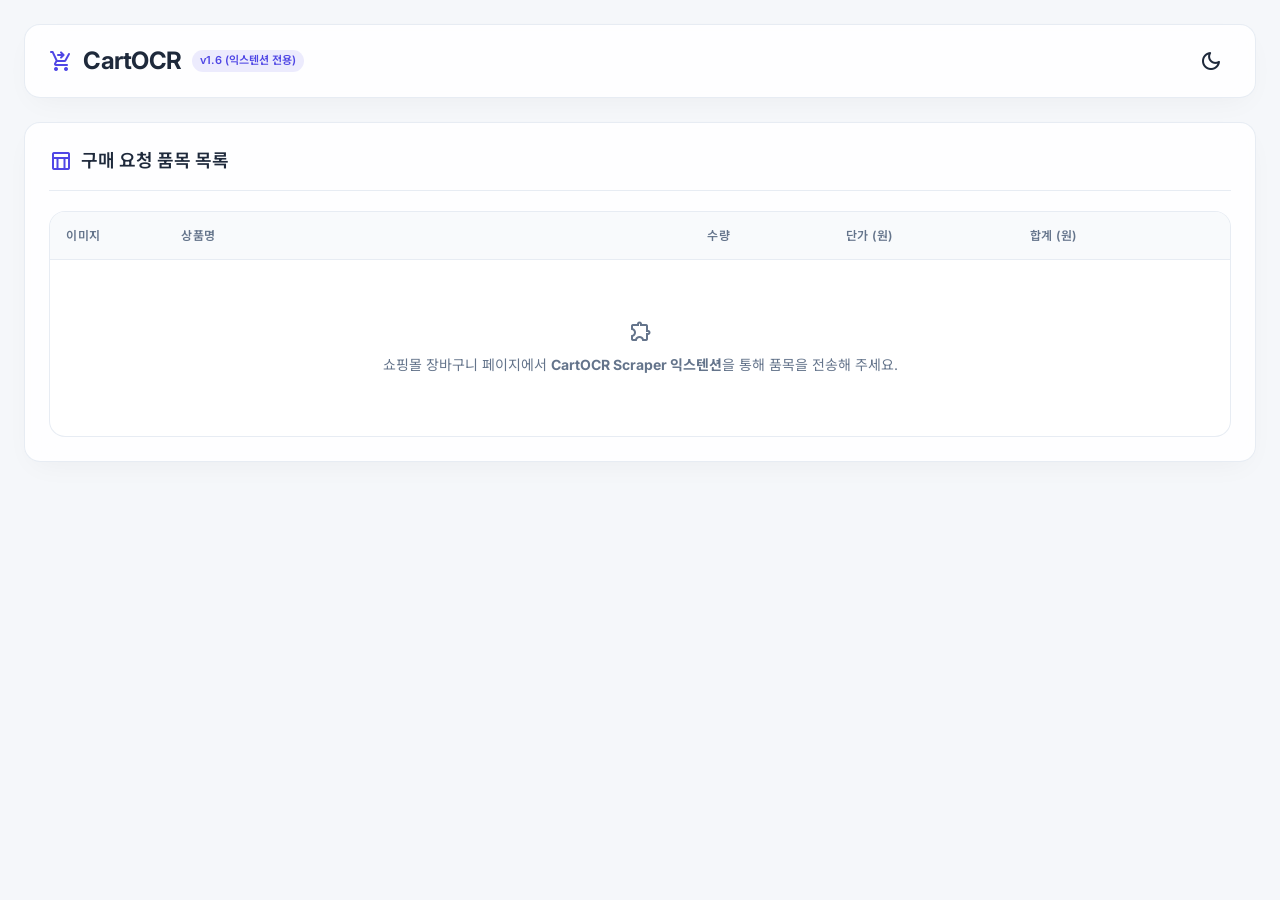
<file: index.html>
<!DOCTYPE html>
<html lang="ko">
<head>
    <meta charset="UTF-8">
    <meta name="viewport" content="width=device-width, initial-scale=1.0">
    <title>CartOCR - 구매신청서 자동 문서화 도구</title>
    <link rel="stylesheet" href="style.css?v=1.6">
    <!-- Google Fonts & Icon -->
    <link rel="preconnect" href="https://fonts.googleapis.com">
    <link rel="preconnect" href="https://fonts.gstatic.com" crossorigin>
    <link href="https://fonts.googleapis.com/css2?family=Inter:wght@300;400;500;600;700&family=Noto+Sans+KR:wght@300;400;500;700&display=swap" rel="stylesheet">
    <link rel="stylesheet" href="https://fonts.googleapis.com/css2?family=Material+Symbols+Rounded:opsz,wght,FILL,GRAD@24,400,0,0" />
</head>
<body>
    <div class="app-container">
        <!-- 네비게이션 헤더 -->
        <header class="app-header">
            <div class="logo">
                <span class="material-symbols-rounded logo-icon">shopping_cart_checkout</span>
                <h1>CartOCR</h1>
                <span class="badge">v1.6 (익스텐션 전용)</span>
            </div>
            <div class="header-actions">
                <button id="theme-toggle" class="btn-icon" title="테마 변경">
                    <span class="material-symbols-rounded">dark_mode</span>
                </button>
            </div>
        </header>

        <!-- 메인 콘텐츠 영역 -->
        <main class="app-main">
            <!-- 상품 목록 패널 (Full Width 단독 뷰) -->
            <section class="panel result-panel">
                <div class="panel-header">
                    <span class="material-symbols-rounded">table_chart</span>
                    <h2>구매 요청 품목 목록</h2>
                </div>

                <!-- 결과 테이블 영역 -->
                <div class="table-container">
                    <table id="products-table">
                        <thead>
                            <tr>
                                <th width="10%">이미지</th>
                                <th width="46%">상품명</th>
                                <th width="12%">수량</th>
                                <th width="16%">단가 (원)</th>
                                <th width="16%">합계 (원)</th>
                                <th width="6%"></th>
                            </tr>
                        </thead>
                        <tbody id="table-body">
                            <tr class="empty-row">
                                <td colspan="6">
                                    <span class="material-symbols-rounded empty-icon">extension</span>
                                    <p>쇼핑몰 장바구니 페이지에서 <strong>CartOCR Scraper 익스텐션</strong>을 통해 품목을 전송해 주세요.</p>
                                </td>
                            </tr>
                        </tbody>
                        <tfoot>
                            <tr class="summary-row hidden" id="subtotal-row-container">
                                <td colspan="4">상품 주문 금액</td>
                                <td id="subtotal-price" class="summary-price">0원</td>
                                <td></td>
                            </tr>
                            <tr class="summary-row hidden" id="vat-row-container">
                                <td colspan="4">부가세</td>
                                <td id="vat-price" class="summary-price">0원</td>
                                <td></td>
                            </tr>
                            <tr class="summary-row hidden" id="shipping-row-container">
                                <td colspan="4">배송비</td>
                                <td id="shipping-price" class="summary-price">0원</td>
                                <td></td>
                            </tr>
                            <tr class="total-row hidden" id="total-row-container">
                                <td colspan="4">결제 예정금액</td>
                                <td id="total-price" class="total-price">0원</td>
                                <td></td>
                            </tr>
                        </tfoot>
                    </table>
                </div>

                <!-- 테이블 액션 -->
                <div class="table-actions hidden" id="table-actions-container">
                    <button id="add-row-btn" class="btn-secondary">
                        <span class="material-symbols-rounded">add</span> 항목 추가
                    </button>
                </div>

                <!-- 내보내기 패널 -->
                <div class="export-section hidden" id="export-section">
                    <h3>보고서 양식 내보내기</h3>
                    <div class="export-grid">
                        <button id="copy-markdown-btn" class="btn-export">
                            <span class="material-symbols-rounded">markdown</span>
                            <div>
                                <strong>노션/슬랙용 복사</strong>
                                <span>Markdown 표 클립보드 복사</span>
                            </div>
                        </button>
                        <button id="download-csv-btn" class="btn-export">
                            <span class="material-symbols-rounded">csv</span>
                            <div>
                                <strong>엑셀 CSV 다운로드</strong>
                                <span>엑셀에 바로 붙여넣는 CSV</span>
                            </div>
                        </button>
                        <button id="print-doc-btn" class="btn-export btn-export-highlight">
                            <span class="material-symbols-rounded">description</span>
                            <div>
                                <strong>구매신청서 인쇄/PDF</strong>
                                <span>결재용 정식 구매신청서 출력</span>
                            </div>
                        </button>
                    </div>
                </div>
            </section>
        </main>
    </div>

    <!-- 인쇄용 히든 결재 문서 레이아웃 -->
    <div id="print-layout" class="print-only">
        <div class="print-header">
            <div class="print-doc-meta">
                <span id="print-document-no">문서번호: -</span>
                <span id="print-generated-at">작성일시: -</span>
            </div>
            <h1>구 매 신 청 서</h1>
            <div class="print-approval">
                <table>
                    <tr>
                        <th>신 청</th>
                        <th>검 토</th>
                        <th>승 인</th>
                    </tr>
                    <tr>
                        <td>(인)</td>
                        <td>(인)</td>
                        <td>(인)</td>
                    </tr>
                </table>
            </div>
        </div>
        <table class="print-info-table">
            <tbody>
                <tr>
                    <th>신청부서</th>
                    <td>하드웨어팀</td>
                    <th>신청자</th>
                    <td></td>
                    <th>신청일자</th>
                    <td id="print-date">2026-06-17</td>
                </tr>
                <tr>
                    <th>구매처</th>
                    <td>디바이스마트</td>
                    <th>결제방법</th>
                    <td>법인카드 / 계좌이체</td>
                    <th>품목수</th>
                    <td id="print-item-count">0건</td>
                </tr>
                <tr>
                    <th>구매목적</th>
                    <td colspan="5">프로젝트 수행 및 개발 업무에 필요한 부품/장비 구매</td>
                </tr>
            </tbody>
        </table>

        <div class="print-section-title">구매 요청 품목</div>
        <table class="print-table">
            <colgroup>
                <col class="print-col-no">
                <col class="print-col-image">
                <col class="print-col-name">
                <col class="print-col-qty">
                <col class="print-col-price">
                <col class="print-col-amount">
            </colgroup>
            <thead>
                <tr>
                    <th>No.</th>
                    <th>이미지</th>
                    <th>품명 및 규격</th>
                    <th>수량</th>
                    <th>단가</th>
                    <th>금액</th>
                </tr>
            </thead>
            <tbody id="print-table-body">
                <!-- 동적으로 인쇄 항목 렌더링 -->
            </tbody>
            <tfoot>
                <tr id="print-subtotal-row" class="hidden">
                    <td colspan="5" class="text-right">상품 주문 금액</td>
                    <td id="print-subtotal-price">0원</td>
                </tr>
                <tr id="print-vat-row" class="hidden">
                    <td colspan="5" class="text-right">부가세</td>
                    <td id="print-vat-price">0원</td>
                </tr>
                <tr id="print-shipping-row" class="hidden">
                    <td colspan="5" class="text-right">배송비</td>
                    <td id="print-shipping-price">0원</td>
                </tr>
                <tr class="print-grand-total-row">
                    <td colspan="5" class="text-right"><strong>결제 예정금액 (부가세 포함)</strong></td>
                    <td id="print-total-price">0원</td>
                </tr>
            </tfoot>
        </table>

        <table class="print-note-table">
            <tbody>
                <tr>
                    <th>구매 사유</th>
                    <td>상기 품목은 개발 및 테스트 업무 수행에 필요한 자재로 구매를 요청합니다.</td>
                </tr>
                <tr>
                    <th>비고</th>
                    <td>견적 및 장바구니 내역 확인 후 결재 진행 바랍니다.</td>
                </tr>
            </tbody>
        </table>

        <div class="print-footer">
            <p>위와 같이 물품 구매를 신청하오니 검토 후 결재하여 주시기 바랍니다.</p>
            <div class="print-sign-row">
                <span id="print-request-date-text">2026년 6월 17일</span>
                <span>신청자: ____________________ (인)</span>
            </div>
        </div>
    </div>

    <script src="app.js?v=1.6"></script>
</body>
</html>
</file>
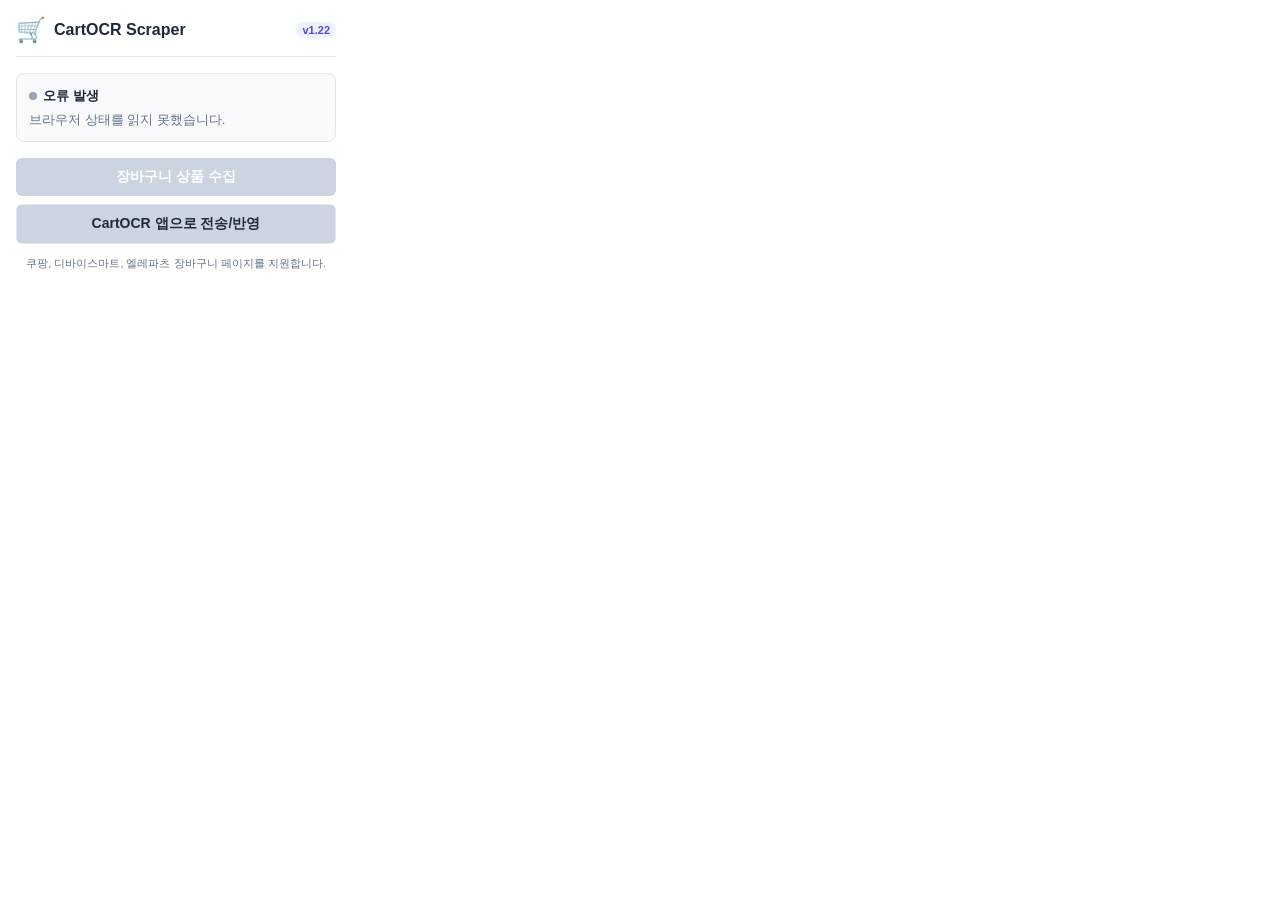
<file: extension/popup.html>
<!DOCTYPE html>
<html lang="ko">
<head>
    <meta charset="UTF-8">
    <title>CartOCR Scraper</title>
    <style>
        :root {
            --primary: #4f46e5;
            --primary-hover: #4338ca;
            --bg-color: #ffffff;
            --text-primary: #1e293b;
            --text-secondary: #64748b;
            --border-color: #e2e8f0;
            --success: #10b981;
        }

        body {
            font-family: -apple-system, BlinkMacSystemFont, "Segoe UI", Roboto, "Helvetica Neue", Arial, sans-serif;
            width: 320px;
            margin: 0;
            padding: 16px;
            background-color: var(--bg-color);
            color: var(--text-primary);
        }

        .header {
            display: flex;
            align-items: center;
            gap: 8px;
            border-bottom: 1px solid var(--border-color);
            padding-bottom: 12px;
            margin-bottom: 16px;
        }

        .logo-icon {
            font-size: 24px;
            color: var(--primary);
            font-weight: bold;
        }

        .logo-text {
            font-size: 16px;
            font-weight: 700;
            margin: 0;
        }

        .version-badge {
            margin-left: auto;
            padding: 2px 6px;
            border-radius: 999px;
            background-color: #eef2ff;
            color: var(--primary);
            font-size: 11px;
            font-weight: 700;
        }

        .status-box {
            background-color: #f8fafc;
            border: 1px solid var(--border-color);
            border-radius: 8px;
            padding: 12px;
            margin-bottom: 16px;
            font-size: 13px;
            line-height: 1.5;
        }

        .status-title {
            font-weight: 600;
            margin-bottom: 4px;
            display: flex;
            align-items: center;
            gap: 6px;
        }

        .status-icon {
            display: inline-block;
            width: 8px;
            height: 8px;
            border-radius: 50%;
            background-color: #94a3b8;
        }

        .status-active .status-icon {
            background-color: var(--success);
        }

        .btn {
            display: flex;
            align-items: center;
            justify-content: center;
            width: 100%;
            padding: 10px;
            background-color: var(--primary);
            color: white;
            border: none;
            border-radius: 6px;
            font-size: 14px;
            font-weight: 600;
            cursor: pointer;
            transition: background-color 0.2s;
            margin-bottom: 8px;
        }

        .btn:hover:not(:disabled) {
            background-color: var(--primary-hover);
        }

        .btn:disabled {
            background-color: #cbd5e1;
            cursor: not-allowed;
        }

        .btn-secondary {
            background-color: #f1f5f9;
            color: var(--text-primary);
            border: 1px solid var(--border-color);
        }

        .btn-secondary:hover:not(:disabled) {
            background-color: #e2e8f0;
        }

        .info-text {
            font-size: 11px;
            color: var(--text-secondary);
            text-align: center;
            margin-top: 12px;
        }
    </style>
</head>
<body>
    <div class="header">
        <span class="logo-icon">🛒</span>
        <h3 class="logo-text">CartOCR Scraper</h3>
        <span class="version-badge">v1.22</span>
    </div>

    <div class="status-box" id="status-container">
        <div class="status-title" id="status-title">
            <span class="status-icon" id="status-dot"></span>
            <span id="status-label">감지 중...</span>
        </div>
        <div id="status-desc" style="color: var(--text-secondary);">현재 페이지 주소를 확인하고 있습니다.</div>
    </div>

    <button id="scrape-btn" class="btn" disabled>장바구니 상품 수집</button>
    <button id="send-btn" class="btn btn-secondary" disabled>CartOCR 앱으로 전송/반영</button>

    <div class="info-text">
        쿠팡, 디바이스마트, 엘레파츠 장바구니 페이지를 지원합니다.
    </div>

    <script src="popup.js"></script>
</body>
</html>
</file>
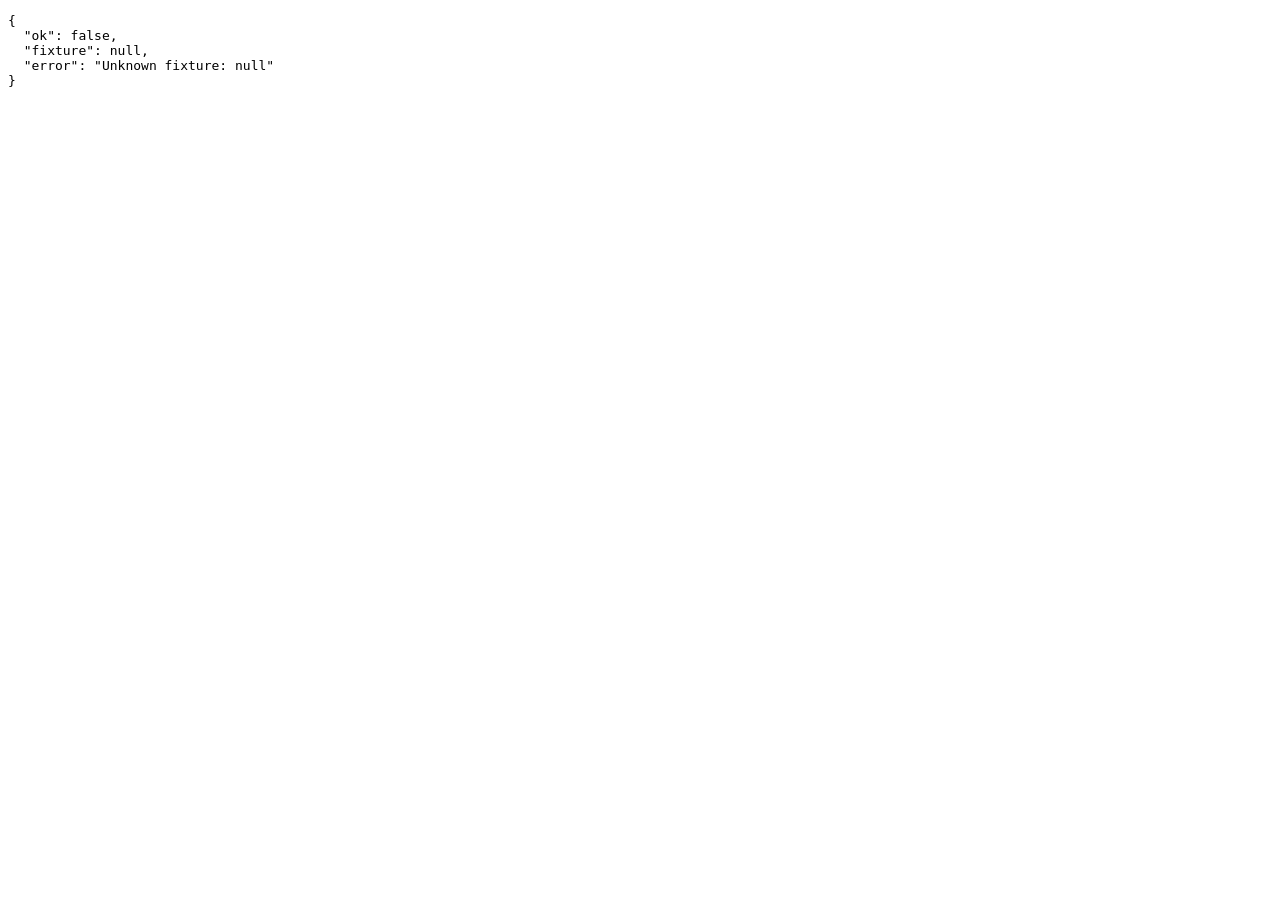
<file: tests/content-parser.test.html>
<!doctype html>
<html lang="ko">
<head>
    <meta charset="utf-8">
    <title>CartOCR content parser tests</title>
</head>
<body>
    <main id="fixture"></main>
    <pre id="result">running</pre>

    <script>
        window.chrome = {
            runtime: {
                lastError: null,
                onMessage: {
                    addListener() {}
                },
                sendMessage(request, callback) {
                    callback({ success: true, data: request.url || "" });
                }
            }
        };
    </script>
    <script src="../extension/content.js"></script>
    <script>
        const fixtureEl = document.getElementById("fixture");
        const resultEl = document.getElementById("result");
        const fixture = new URLSearchParams(window.location.search).get("fixture");

        const fixtures = {
            devicemart: `
                <table class="cart_table_style" id="cart-table">
                    <caption>주문상품</caption>
                    <thead>
                        <tr>
                            <th scope="col"></th>
                            <th scope="col">주문상품</th>
                            <th scope="col">수량</th>
                            <th scope="col">상품금액</th>
                            <th scope="col">적립</th>
                            <th scope="col">납기</th>
                            <th scope="col">선택</th>
                            <th scope="col">배송비</th>
                        </tr>
                    </thead>
                    <tbody id="cart_tbody">
                        <tr name="cart_list">
                            <td><input type="checkbox" name="cart_option_seq[]" checked></td>
                            <td class="cell_goods">
                                <a href="/goods/view?no=15584809">Raspberry Pi Pico WH 945-14070-0080-00</a>
                                <img src="/data/goods/1/2024/06/pico_wh.jpg" alt="상품 이미지">
                            </td>
                            <td class="cell_qty">
                                <input type="text" name="optionEa[]" value="3">
                            </td>
                            <td class="price_area">
                                <strong>29,700원</strong>
                            </td>
                            <td>297원</td>
                            <td>당일</td>
                            <td><button type="button">삭제</button></td>
                            <td>3,000원</td>
                        </tr>
                    </tbody>
                </table>
            `,
            coupang: `
                <div class="cart-deal-item">
                    <div class="cart-deal-item__image">
                        <img class="product-image" src="https://image6.coupangcdn.com/image/vendor_inventory/abc/product.jpg" alt="상품">
                    </div>
                    <a class="cart-deal-item__product-name" href="/vp/products/123">탐사수 무라벨 2L 12개</a>
                    <select class="quantity-select">
                        <option value="1">1</option>
                        <option value="2" selected>2</option>
                    </select>
                    <span class="unit-price">6,980원</span>
                </div>
            `
        };

        const expectations = {
            devicemart: {
                name: "Raspberry Pi Pico WH 945-14070-0080-00",
                quantity: 3,
                price: 9900,
                amount: 29700,
                image: "http://www.devicemart.co.kr"
            },
            coupang: {
                name: "탐사수 무라벨 2L 12개",
                quantity: 2,
                price: 6980,
                amount: 13960,
                image: "https://image6.coupangcdn.com/image/vendor_inventory/abc/product.jpg"
            }
        };

        function assertEqual(actual, expected, label) {
            if (actual !== expected) {
                throw new Error(`${label}: expected ${expected}, got ${actual}`);
            }
        }

        async function run() {
            if (!fixtures[fixture]) {
                throw new Error(`Unknown fixture: ${fixture}`);
            }

            fixtureEl.innerHTML = fixtures[fixture];
            const items = await scrapeCurrentCart();
            const expected = expectations[fixture];

            assertEqual(items.length, 1, `${fixture} item count`);
            assertEqual(items[0].name, expected.name, `${fixture} name`);
            assertEqual(items[0].quantity, expected.quantity, `${fixture} quantity`);
            assertEqual(items[0].price, expected.price, `${fixture} unit price`);
            assertEqual(items[0].amount, expected.amount, `${fixture} amount`);
            if (!items[0].image.startsWith(expected.image)) {
                throw new Error(`${fixture} image: expected prefix ${expected.image}, got ${items[0].image}`);
            }

            return { fixture, items };
        }

        run()
            .then(payload => {
                resultEl.textContent = JSON.stringify({ ok: true, ...payload }, null, 2);
            })
            .catch(error => {
                resultEl.textContent = JSON.stringify({ ok: false, fixture, error: error.message }, null, 2);
            });
    </script>
</body>
</html>
</file>
<file: style.css>
/* ==========================================================================
   CartOCR Design System & Main Stylesheet
   ========================================================================== */

/* 라이트 모드 (기본) */
:root {
    --bg-color: #f5f7fa;
    --panel-bg: rgba(255, 255, 255, 0.85);
    --panel-border: rgba(226, 232, 240, 0.8);
    --text-primary: #1e293b;
    --text-secondary: #64748b;
    --primary: #4f46e5;
    --primary-hover: #4338ca;
    --primary-light: rgba(79, 70, 229, 0.1);
    --accent: #06b6d4;
    --danger: #ef4444;
    --danger-hover: #dc2626;
    --success: #10b981;
    --card-shadow: 0 10px 30px -10px rgba(0, 0, 0, 0.05);
    --glass-blur: blur(16px);
    --border-radius: 16px;
    --font-sans: 'Inter', 'Noto Sans KR', sans-serif;
    --table-header-bg: #f8fafc;
    --table-hover-bg: #f1f5f9;
}

/* 다크 모드 */
[data-theme="dark"] {
    --bg-color: #0b0f19;
    --panel-bg: rgba(17, 24, 39, 0.85);
    --panel-border: rgba(37, 99, 235, 0.15);
    --text-primary: #f1f5f9;
    --text-secondary: #94a3b8;
    --primary: #6366f1;
    --primary-hover: #4f46e5;
    --primary-light: rgba(99, 102, 241, 0.15);
    --accent: #22d3ee;
    --danger: #f87171;
    --danger-hover: #ef4444;
    --success: #34d399;
    --card-shadow: 0 10px 30px -10px rgba(0, 0, 0, 0.3);
    --table-header-bg: #1f2937;
    --table-hover-bg: #2d3748;
}

/* Base Reset */
* {
    box-sizing: border-box;
    margin: 0;
    padding: 0;
}

body {
    font-family: var(--font-sans);
    background-color: var(--bg-color);
    color: var(--text-primary);
    line-height: 1.6;
    transition: background-color 0.3s ease, color 0.3s ease;
    min-height: 100vh;
}

.app-container {
    max-width: 1400px;
    margin: 0 auto;
    padding: 24px;
    display: flex;
    flex-direction: column;
    gap: 24px;
}

/* Header */
.app-header {
    display: flex;
    justify-content: space-between;
    align-items: center;
    background: var(--panel-bg);
    border: 1px solid var(--panel-border);
    backdrop-filter: var(--glass-blur);
    padding: 16px 24px;
    border-radius: var(--border-radius);
    box-shadow: var(--card-shadow);
}

.logo {
    display: flex;
    align-items: center;
    gap: 10px;
}

.logo-icon {
    font-size: 32px;
    color: var(--primary);
}

.logo h1 {
    font-size: 24px;
    font-weight: 700;
    letter-spacing: -0.5px;
}

.badge {
    background-color: var(--primary-light);
    color: var(--primary);
    padding: 2px 8px;
    font-size: 11px;
    font-weight: 600;
    border-radius: 20px;
}

.header-actions {
    display: flex;
    align-items: center;
    gap: 16px;
}

/* Layout Panels */
.app-main {
    display: grid;
    grid-template-columns: 1fr;
    gap: 24px;
    align-items: start;
}

.panel {
    background: var(--panel-bg);
    border: 1px solid var(--panel-border);
    backdrop-filter: var(--glass-blur);
    border-radius: var(--border-radius);
    padding: 24px;
    box-shadow: var(--card-shadow);
    display: flex;
    flex-direction: column;
    gap: 20px;
}

.panel-header {
    display: flex;
    align-items: center;
    gap: 8px;
    border-bottom: 1px solid var(--panel-border);
    padding-bottom: 14px;
}

.panel-header h2 {
    font-size: 18px;
    font-weight: 600;
}

.panel-header span:first-child {
    color: var(--primary);
}

/* Buttons */
.btn-primary, .btn-secondary, .btn-outline {
    display: inline-flex;
    align-items: center;
    justify-content: center;
    gap: 8px;
    padding: 12px 20px;
    font-size: 14px;
    font-weight: 600;
    border-radius: 10px;
    cursor: pointer;
    transition: all 0.2s ease;
    border: none;
}

.btn-primary {
    background-color: var(--primary);
    color: white;
}

.btn-primary:hover:not(:disabled) {
    background-color: var(--primary-hover);
    transform: translateY(-1px);
}

.btn-primary:disabled {
    opacity: 0.5;
    cursor: not-allowed;
}

.btn-secondary {
    background-color: rgba(0, 0, 0, 0.05);
    color: var(--text-primary);
}

[data-theme="dark"] .btn-secondary {
    background-color: rgba(255, 255, 255, 0.08);
}

.btn-secondary:hover {
    background-color: rgba(0, 0, 0, 0.1);
}

[data-theme="dark"] .btn-secondary:hover {
    background-color: rgba(255, 255, 255, 0.15);
}

.btn-outline {
    background: transparent;
    border: 1px solid var(--panel-border);
    color: var(--text-primary);
}

.btn-outline:hover {
    background-color: rgba(0, 0, 0, 0.02);
}

[data-theme="dark"] .btn-outline:hover {
    background-color: rgba(255, 255, 255, 0.02);
}

.btn-icon {
    background: transparent;
    border: none;
    cursor: pointer;
    color: var(--text-primary);
    display: flex;
    align-items: center;
    justify-content: center;
    padding: 8px;
    border-radius: 50%;
    transition: background-color 0.2s;
}

.btn-icon:hover {
    background-color: rgba(0, 0, 0, 0.05);
}

[data-theme="dark"] .btn-icon:hover {
    background-color: rgba(255, 255, 255, 0.05);
}



/* Result Panel Table */
.table-container {
    overflow-x: auto;
    border: 1px solid var(--panel-border);
    border-radius: var(--border-radius);
    background-color: var(--panel-bg);
}

table {
    width: 100%;
    border-collapse: collapse;
    text-align: left;
    font-size: 14px;
}

th, td {
    padding: 14px 16px;
    border-bottom: 1px solid var(--panel-border);
}

th {
    background-color: var(--table-header-bg);
    color: var(--text-secondary);
    font-weight: 600;
    font-size: 12px;
    text-transform: uppercase;
    letter-spacing: 0.5px;
}

tr:last-child td {
    border-bottom: none;
}

tbody tr:hover {
    background-color: var(--table-hover-bg);
}

.empty-row td {
    text-align: center;
    padding: 60px 20px;
    color: var(--text-secondary);
}

.empty-icon {
    font-size: 40px;
    margin-bottom: 10px;
    color: var(--text-secondary);
}

/* Editable cells */
td[contenteditable="true"] {
    background-color: rgba(79, 70, 229, 0.03);
    outline: none;
    cursor: text;
    transition: background-color 0.2s;
}

td[contenteditable="true"]:focus {
    background-color: rgba(79, 70, 229, 0.08);
    box-shadow: inset 0 0 0 1px var(--primary);
    border-radius: 4px;
}

/* Product Thumbnail Image */
.product-thumb {
    width: 44px;
    height: 44px;
    object-fit: cover;
    border-radius: 8px;
    border: 1px solid var(--panel-border);
    background-color: #fff;
    display: block;
}

.cell-image-container {
    display: flex;
    align-items: center;
    justify-content: center;
}

/* Action Delete Row */
.btn-delete-row {
    background: transparent;
    border: none;
    color: var(--danger);
    cursor: pointer;
    opacity: 0.6;
    transition: opacity 0.2s;
    display: flex;
    align-items: center;
}

.btn-delete-row:hover {
    opacity: 1;
}

.summary-row,
.total-row {
    font-weight: 700;
    background-color: var(--table-header-bg);
}

.summary-row {
    font-weight: 600;
}

.summary-row td:first-child,
.total-row td:first-child {
    text-align: right;
    color: var(--text-secondary);
    font-size: 13px;
}

.summary-price {
    color: var(--text-primary);
    font-weight: 600;
}

.total-price {
    font-size: 18px;
    color: var(--primary);
}

.table-actions {
    display: flex;
    justify-content: flex-start;
}



/* Export Panel */
.export-section {
    border-top: 1px solid var(--panel-border);
    padding-top: 20px;
    display: flex;
    flex-direction: column;
    gap: 14px;
}

.export-section h3 {
    font-size: 15px;
    font-weight: 600;
}

.export-grid {
    display: grid;
    grid-template-columns: repeat(auto-fit, minmax(200px, 1fr));
    gap: 16px;
}

.btn-export {
    display: flex;
    align-items: center;
    gap: 14px;
    background: var(--panel-bg);
    border: 1px solid var(--panel-border);
    padding: 16px;
    border-radius: 12px;
    text-align: left;
    cursor: pointer;
    transition: all 0.2s ease;
}

.btn-export:hover {
    transform: translateY(-2px);
    border-color: var(--primary);
    box-shadow: 0 4px 20px rgba(79, 70, 229, 0.08);
}

.btn-export span:first-child {
    font-size: 32px;
    color: var(--text-secondary);
}

.btn-export:hover span:first-child {
    color: var(--primary);
}

.btn-export div {
    display: flex;
    flex-direction: column;
}

.btn-export strong {
    font-size: 14px;
    font-weight: 600;
    color: var(--text-primary);
}

.btn-export span {
    font-size: 11px;
    color: var(--text-secondary);
    margin-top: 2px;
}

/* Highlighted Export (Print/PDF) */
.btn-export-highlight {
    border-color: var(--primary);
    background-color: var(--primary-light);
}

.btn-export-highlight span:first-child {
    color: var(--primary);
}

/* Utility Hidden */
.hidden {
    display: none !important;
}

/* ==========================================================================
   Print CSS (구매신청서 레이아웃)
   ========================================================================== */
.print-only {
    display: none;
}

@media print {
    @page {
        size: A4 portrait;
        margin: 13mm 12mm;
    }

    html,
    body {
        width: auto;
        min-height: 0;
        color: #000;
        background: #fff;
        line-height: 1.35;
        transition: none;
        -webkit-print-color-adjust: exact;
        print-color-adjust: exact;
    }

    body > :not(#print-layout) {
        display: none !important;
    }

    .print-only {
        display: block;
        position: static;
        width: auto;
        color: #000;
        background: #fff;
        padding: 0;
        font-family: 'Noto Sans KR', 'Malgun Gothic', Arial, sans-serif;
    }

    .print-header {
        position: relative;
        text-align: center;
        min-height: 82px;
        margin-bottom: 10px;
        border-bottom: 2px solid #111;
    }

    .print-doc-meta {
        position: absolute;
        left: 0;
        top: 0;
        display: flex;
        flex-direction: column;
        gap: 2px;
        font-size: 7.5pt;
        text-align: left;
        color: #333;
    }

    .print-header h1 {
        display: inline-block;
        font-size: 24pt;
        letter-spacing: 0.25em;
        text-decoration: underline;
        text-underline-offset: 4px;
        margin: 20px 0 0;
        padding-left: 0.25em;
    }

    .print-approval {
        position: absolute;
        right: 0;
        top: 0;
    }

    .print-approval table {
        border-collapse: collapse;
        width: 210px;
        font-size: 8.5pt;
        table-layout: fixed;
    }

    .print-approval th,
    .print-approval td {
        border: 1px solid #000;
        text-align: center;
    }

    .print-approval th {
        height: 20px;
        background-color: #f2f2f2;
        font-weight: 700;
    }

    .print-approval td {
        height: 42px;
        vertical-align: bottom;
        padding-bottom: 5px;
        color: #333;
    }

    .print-info-table,
    .print-note-table {
        width: 100%;
        border-collapse: collapse;
        table-layout: fixed;
        font-size: 8.8pt;
        border: 1.5px solid #111;
    }

    .print-info-table {
        margin-top: 10px;
    }

    .print-info-table th,
    .print-info-table td,
    .print-note-table th,
    .print-note-table td {
        border: 1px solid #111;
        padding: 5px 6px;
        vertical-align: middle;
    }

    .print-info-table th,
    .print-note-table th {
        width: 13%;
        background: #f2f2f2;
        text-align: center;
        font-weight: 700;
        white-space: nowrap;
    }

    .print-info-table td {
        height: 26px;
    }

    .print-section-title {
        margin-top: 12px;
        padding: 4px 6px;
        border: 1.5px solid #111;
        border-bottom: 0;
        background: #f2f2f2;
        font-size: 9pt;
        font-weight: 700;
    }

    .print-table {
        width: 100%;
        border-collapse: collapse;
        table-layout: fixed;
        margin-top: 0;
        font-size: 8.6pt;
        border: 1.5px solid #111;
    }

    .print-col-no { width: 6%; }
    .print-col-image { width: 9%; }
    .print-col-name { width: 43%; }
    .print-col-qty { width: 7%; }
    .print-col-price { width: 17%; }
    .print-col-amount { width: 18%; }

    .print-table th, .print-table td {
        border: 1px solid #111;
        padding: 4px 5px;
        text-align: left;
        vertical-align: middle;
    }

    .print-table td img.print-thumb {
        width: 32px;
        height: 32px;
        object-fit: cover;
        border: 1px solid #ccc;
        display: block;
        margin: 0 auto;
    }

    .print-table th {
        background-color: #f2f2f2;
        text-align: center;
        font-weight: bold;
    }

    .print-table thead th {
        border-top: 1.5px solid #111;
        border-bottom: 1.5px solid #111;
    }

    .print-table tbody tr,
    .print-table tfoot tr {
        break-inside: avoid;
        page-break-inside: avoid;
    }

    .print-index,
    .print-image-cell,
    .print-number,
    .print-money {
        text-align: center;
    }

    .print-name {
        text-align: left;
        word-break: keep-all;
        overflow-wrap: anywhere;
    }

    .print-number,
    .print-money,
    .print-table tfoot td:last-child {
        text-align: right;
        white-space: nowrap;
        font-variant-numeric: tabular-nums;
    }

    .print-table tfoot td {
        font-weight: 600;
    }

    .print-table tr:last-child td,
    .print-table tfoot tr:last-child td {
        border-bottom: 1.5px solid #111;
    }

    .print-grand-total-row td {
        border-top-width: 2px;
        border-bottom-width: 1.5px;
        font-weight: 700;
    }

    .print-table td.text-right {
        text-align: right;
    }

    .print-note-table {
        margin-top: 10px;
    }

    .print-note-table th {
        width: 18%;
    }

    .print-note-table td {
        min-height: 28px;
        height: 28px;
        line-height: 1.35;
    }

    .print-footer {
        break-inside: avoid;
        page-break-inside: avoid;
        margin-top: 18px;
        text-align: center;
        font-size: 10pt;
        font-weight: 500;
    }

    .print-sign-row {
        display: flex;
        justify-content: center;
        gap: 50px;
        margin-top: 14px;
        font-size: 9.5pt;
    }
}
</file>
